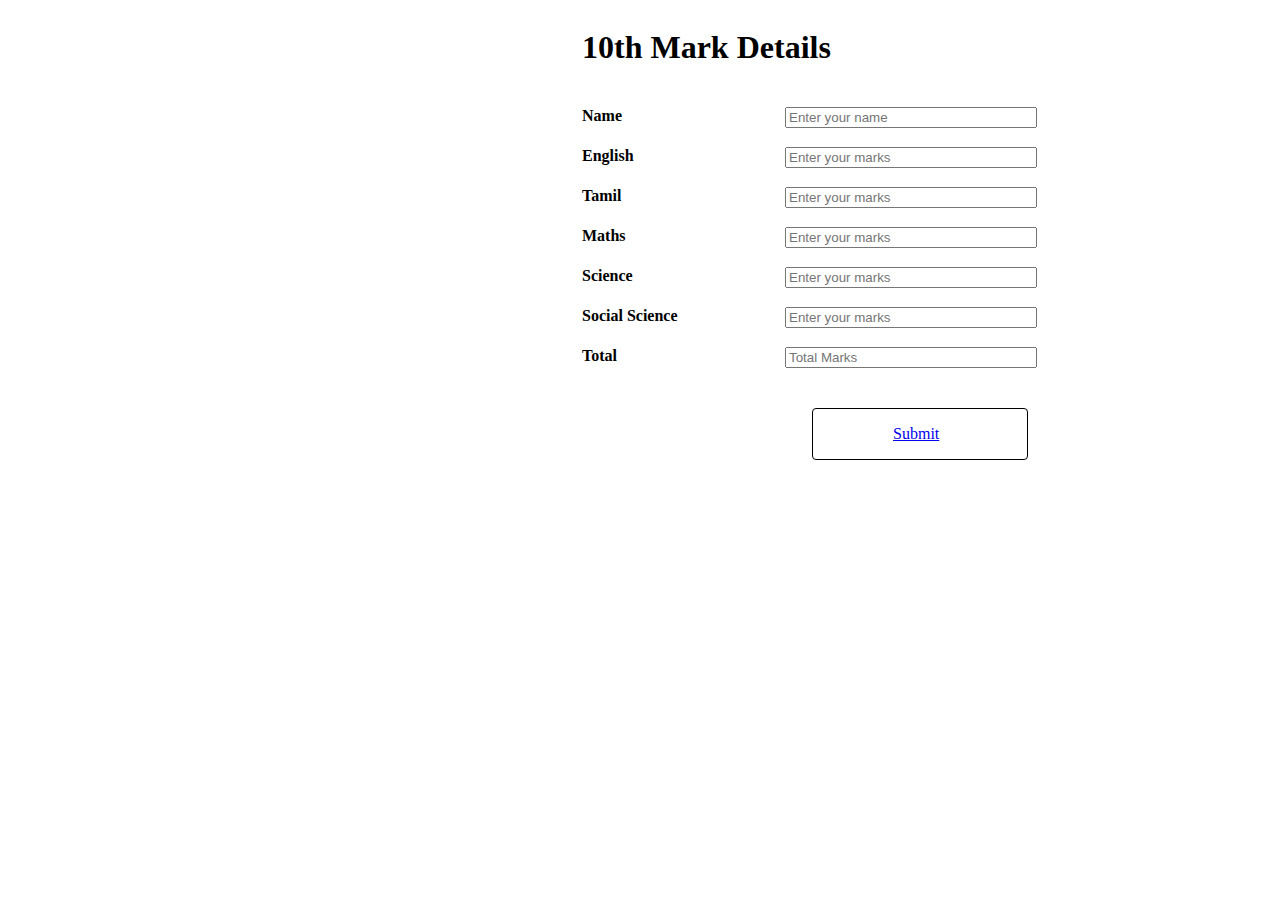
<file: academic.html>
<!DOCTYPE html>
<html lang="en">

<head>

<meta charset="utf-8">
<meta name="viewport" content="width=device-width, initial-scale=1, shrink-to-fit=no">
<link rel="stylesheet" href="style1.css">

<title>Academic Form</title>

</head>

<body>

<form name="studentform" action="../index.html" style="display:table;margin-left:574px;">

    <h1>10th Mark Details</h1>

    <div class="row">
        <div class="col-1">
            <label><b>Name</b></label>
        </div>
    
        <div class="col-2">
            <input type="text" name="sname" placeholder="Enter your name" required>
        </div>
    </div>

    <div class="row">
        <div class="col-1">
            <label><b>English</b></label>
        </div>
    
        <div class="col-2">
            <input type="number" name="english" placeholder="Enter your marks" required>
        </div>
    </div>

    <div class="row">
        <div class="col-1">
            <label><b>Tamil</b></label>
        </div>
    
        <div class="col-2">
                <input type="number" name="tamil" placeholder="Enter your marks" required>
        </div>
    </div>

    <div class="row">
        <div class="col-1">
            <label><b>Maths</b></label>
        </div>
    
        <div class="col-2">
                <input type="number" name="maths" placeholder="Enter your marks" required>
        </div>
    </div>

    <div class="row">
        <div class="col-1">
            <label><b>Science</b></label>
        </div>
    
        <div class="col-2">
            <input type="number" name="science" placeholder="Enter your marks" required>
        </div>
    </div>

    <div class="row">
        <div class="col-1">
            <label><b>Social Science</b></label>
        </div>
    
        <div class="col-2">
                <input type="number" name="social" placeholder="Enter your marks" required>
        </div>
    </div>

    <div class="row">
        <div class="col-1">
            <label><b>Total</b></label>
        </div>
    
        <div class="col-2">
            <input type="number" name="total" placeholder="Total Marks" required>
        </div>
    </div>

    <a class="button" href="report.html"><p class="text">Submit</p></a>

    <!-- <input type="submit" value="Next"> -->

</form>

</body>

</html>
</file>
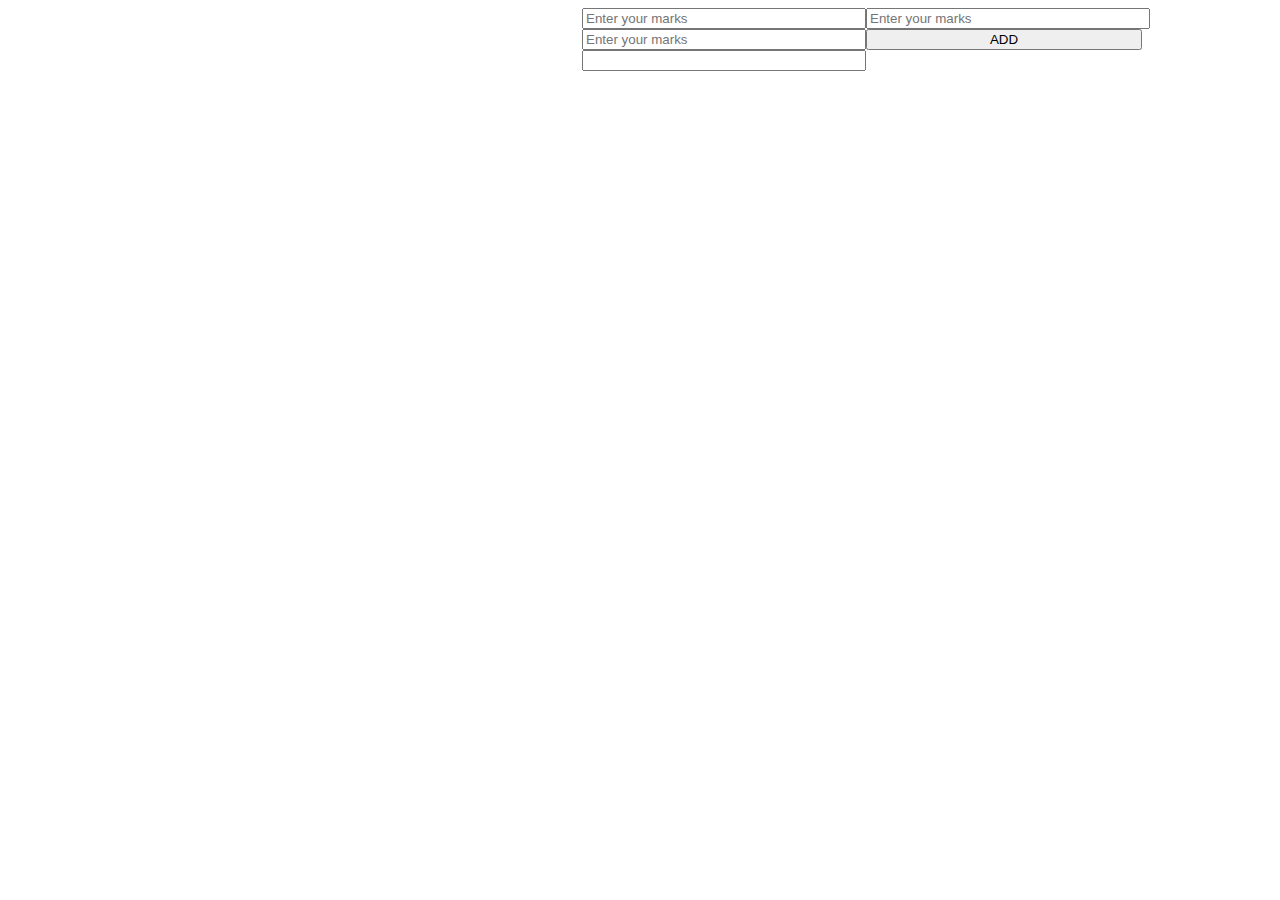
<file: calc.html>
<!DOCTYPE html>
<html lang="en">

<head>

<meta charset="utf-8">
<meta name="viewport" content="width=device-width, initial-scale=1, shrink-to-fit=no">
<link rel="stylesheet" href="style1.css">

<title>Calculate</title>

</head>

<form id="myForm2" name="studentform" style="display:table;margin-left:574px;">

    
            <input type="number" name="english" placeholder="Enter your marks" required>
        
                <input type="number" name="tamil" placeholder="Enter your marks" required>
       
                <input type="number" name="social" placeholder="Enter your marks" required>
        

    <input type="button" name="" value="ADD" onclick="calculate()"> 
    <input type="text" name="result">

    <script>
    
    function calculate(){

        mark1=parseFloat(myForm2.mark1.value);
        mark2=parseFloat(myForm2.mark2.value);
        mark3=parseFloat(myForm2.mark3.value);
        mark4=parseFloat(myForm2.mark4.value);
        mark5=parseFloat(myForm2.mark5.value);
        result=mark1+mark2+mark3+mark4+mark5;
        myForm2.result.value=result;

    }

    </script>
</file>
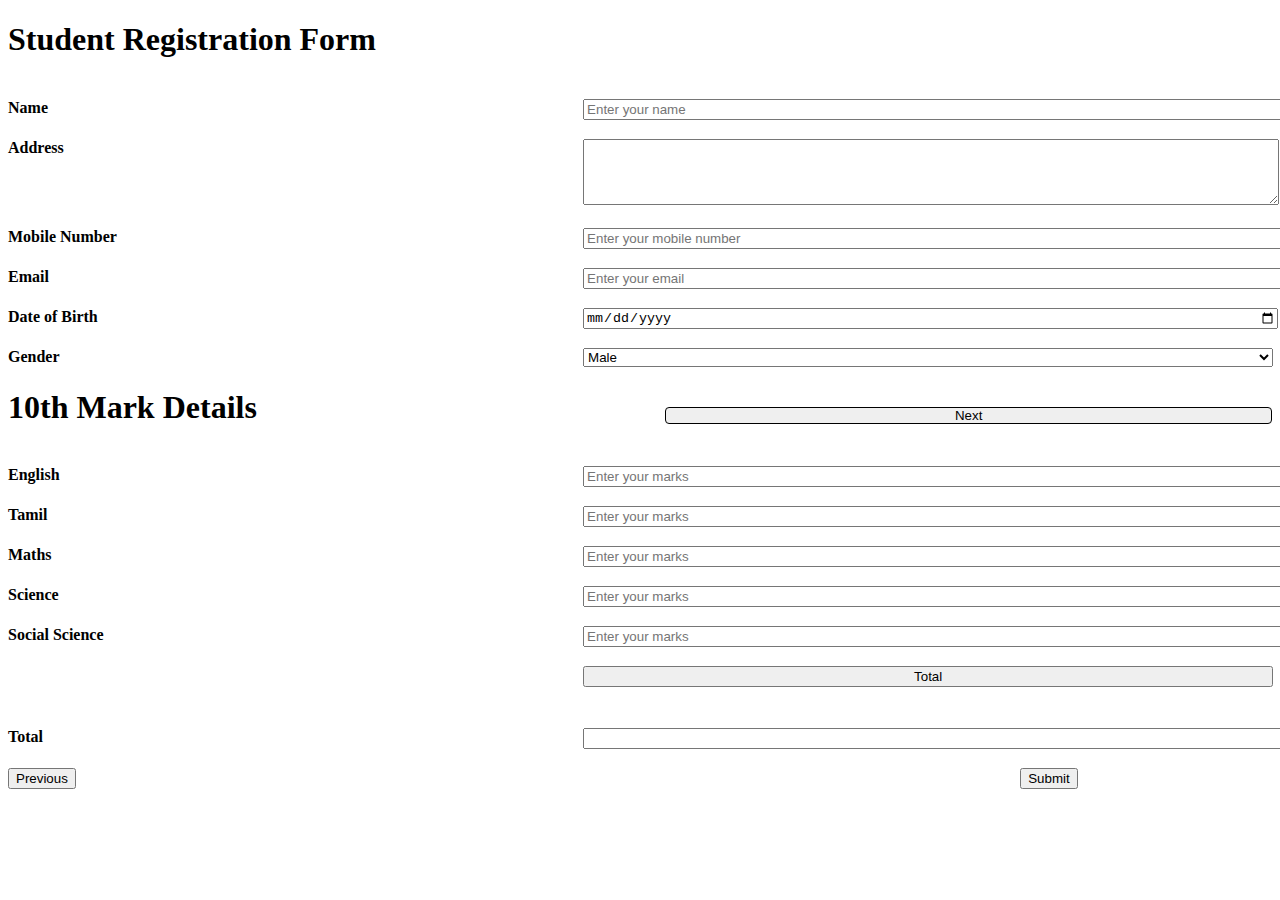
<file: studentform.html>
<!DOCTYPE html>
<html lang="en">

<head>

<meta charset="utf-8">
<meta name="viewport" content="width=device-width, initial-scale=1, shrink-to-fit=no">
<link rel="stylesheet" href="style1.css">

<title>Student Form</title>
<style>

</style>
</head>

<body>

<form id="myForm1" name="studentform">

    <h1>Student Registration Form</h1>

    <div class="row">
        <div class="col-1">
            <label><b>Name</b></label>
        </div>
    
        <div class="col-2">
            <input type="text" id="sname" name="sname" placeholder="Enter your name" required>
        </div>
    </div>

    <div class="row">
        <div class="col-1">
            <label><b>Address</b></label>
        </div>
    
        <div class="col-2">
            <textarea id="address" name="address" rows="4" cols="30"></textarea>
        </div>
    </div>

    <div class="row">
        <div class="col-1">
            <label><b>Mobile Number</b></label>
        </div>
    
        <div class="col-2">
            <input type="text" id="mobno" name="mobno" placeholder="Enter your mobile number" required>
        </div>
    </div>

    <div class="row">
        <div class="col-1">
            <label><b>Email</b></label>
        </div>
    
        <div class="col-2">
            <input type="email" id="email" name="email" placeholder="Enter your email" pattern="[a-z0-9._%+-]+@[a-z0-9.-]+\.[a-z]{2,3}$" required>
        </div>
    </div>

    <div class="row">
        <div class="col-1">
            <label><b>Date of Birth</b></label>   
        </div>
    
        <div class="col-2">
            <input type="date" id="dob" name="dob" required>
        </div>
    </div>

    <div class="row">
        <div class="col-1">
            <label><b>Gender</b></label>
        </div>
    
        <div class="col-2">
            <select id="gender" name="genser">
                <option value="male">Male</option>
                <option value="female">Female</option>
                <option value="others">Others</option>
            </select>
        </div>
    </div>

    <button class="button" onclick="formHandeler(1)">Next</button>

    <!-- <input type="submit" value="Next"> -->

</form>



<form id="myForm2"  name="studentform" >

    <h1>10th Mark Details</h1>

    <div class="row">
        <div class="col-1">
            <label><b>English</b></label>
        </div>
    
        <div class="col-2">
            <input type="number" name="english" placeholder="Enter your marks" required>
        </div>
    </div>

    <div class="row">
        <div class="col-1">
            <label><b>Tamil</b></label>
        </div>
    
        <div class="col-2">
                <input type="number" name="tamil" placeholder="Enter your marks" required>
        </div>
    </div>

    <div class="row">
        <div class="col-1">
            <label><b>Maths</b></label>
        </div>
    
        <div class="col-2">
                <input type="number" name="maths" placeholder="Enter your marks" required>
        </div>
    </div>

    <div class="row">
        <div class="col-1">
            <label><b>Science</b></label>
        </div>
    
        <div class="col-2">
            <input type="number" name="science" placeholder="Enter your marks" required>
        </div>
    </div>

    <div class="row">
        <div class="col-1">
            <label><b>Social Science</b></label>
        </div>
    
        <div class="col-2">
                <input type="number" name="social" placeholder="Enter your marks" required>
        </div>
    </div>

    <div class="row">
        <div class="col-1">
            
        </div>
    
        <div class="col-2">
                <input type="button" id="total" name="total" value="Total" onclick="calculate()"> 
        </div>
    </div>

    <h1 id="total"></h1>

    <div class="row">
        <div class="col-1">
            <label><b>Total</b></label>
        </div>
    
        <div class="col-2">
            <input type="text" name="result">
        </div>
    </div>

    <div class="row">   
        <div class="col-11">
            <button class="btn-1" onclick="formHandeler(2)">Previous</button>
        </div>
    
        <div class="col-12">
            <button class="btn-2" onclick="formHandeler(3)">Submit</button>
        </div>
    </div>

    <!-- <a class="button" href="report.html"><p class="text">Submit</p></a> -->

    <!-- <input type="submit" value="Next"> -->

</form>

<h4 id="result">
        
</h4>

<script>

function formHandeler(val){
    alert(val);
    var studentDetails = [];
    if(val == 1){
        document.getElementById("myForm2").classList.add("show");        
        document.getElementById("myForm1").classList.add("hide");     
        var form  = document.getElementById('myForm1');
        
studentDetails.push(form.sname.value);
studentDetails.push(form.address.value);
studentDetails.push(form.email.value);
studentDetails.push(form.dob.value);
studentDetails.push(form.gender.value);
alert(studentDetails)
    }else if (val == 2){
        document.getElementById("myForm2").classList.add("hide");                
        document.getElementById("myForm1").classList.add("show");            
        document.getElementById("result").innerHTML = studentsDetails;     
        studentDetails.push(form.sname.value);
studentDetails.push(form.address.value);
studentDetails.push(form.email.value);
studentDetails.push(form.dob.value);
studentDetails.push(form.gender.value);
alert(studentDetails)
    }else{
        document.getElementById("myForm2").classList.add("hide");                
        document.getElementById("myForm1").classList.add("hide");                        
                 
    }
    
}



function calculate(){

    mark1=parseFloat(myForm2.english.value);
    mark2=parseFloat(myForm2.tamil.value);
    mark3=parseFloat(myForm2.maths.value);
    mark4=parseFloat(myForm2.science.value);
    mark5=parseFloat(myForm2.social.value);
    result=mark1+mark2+mark3+mark4+mark5;
    myForm2.result.value=result;

}


</script>

</body>

</html>
</file>
<file: style1.css>
@import url("https://fonts.googleapis.com/css?family=Open+Sans:300i,300,400i,400,700|Poppins:400,500,600,700|Roboto:400,500i,700");

  .row {
    content: "";
    display: table;
    clear: both;
    width: 182%;
  }

  .col-1 {
    float: left;
    width: 25%;
    margin-top: 19px;
  }
  
  .col-2 {
    float: left;
    width: 75%;
    margin-top: 19px;
  }

  .col-11 {
    float: left;
    width: 44%;
    margin-top: 19px;
  }
  
  .col-12 {
    float: left;
    width: 50%;
    margin-top: 19px;
  }

  input,select,textarea {
    width:40%;
  }

  .button{
    width: 48%;
    border: 1px solid black;
    padding: 0px;
    border-radius: 4px;
    margin-left: 318px;
    margin-top: 40px;
    float: right;
  }

  .stuform{
      border: 5px solid black;
      background-color: grey;
      border-radius: 5px;
  }

  .text{
      margin-left: 80px;
  }

  .btn1{
        width: 48%;
        border: 1px solid black;
        padding: 0px;
        border-radius: 4px;
        margin-left: 318px;
        margin-top: 40px;
        float: right;
  }
  


  /* ***************************************  Custom Style ******************************************** */

  .show{
    display: block;
}
.hide{
    display: none;
}
.default{
    display: none;
}
</file>
